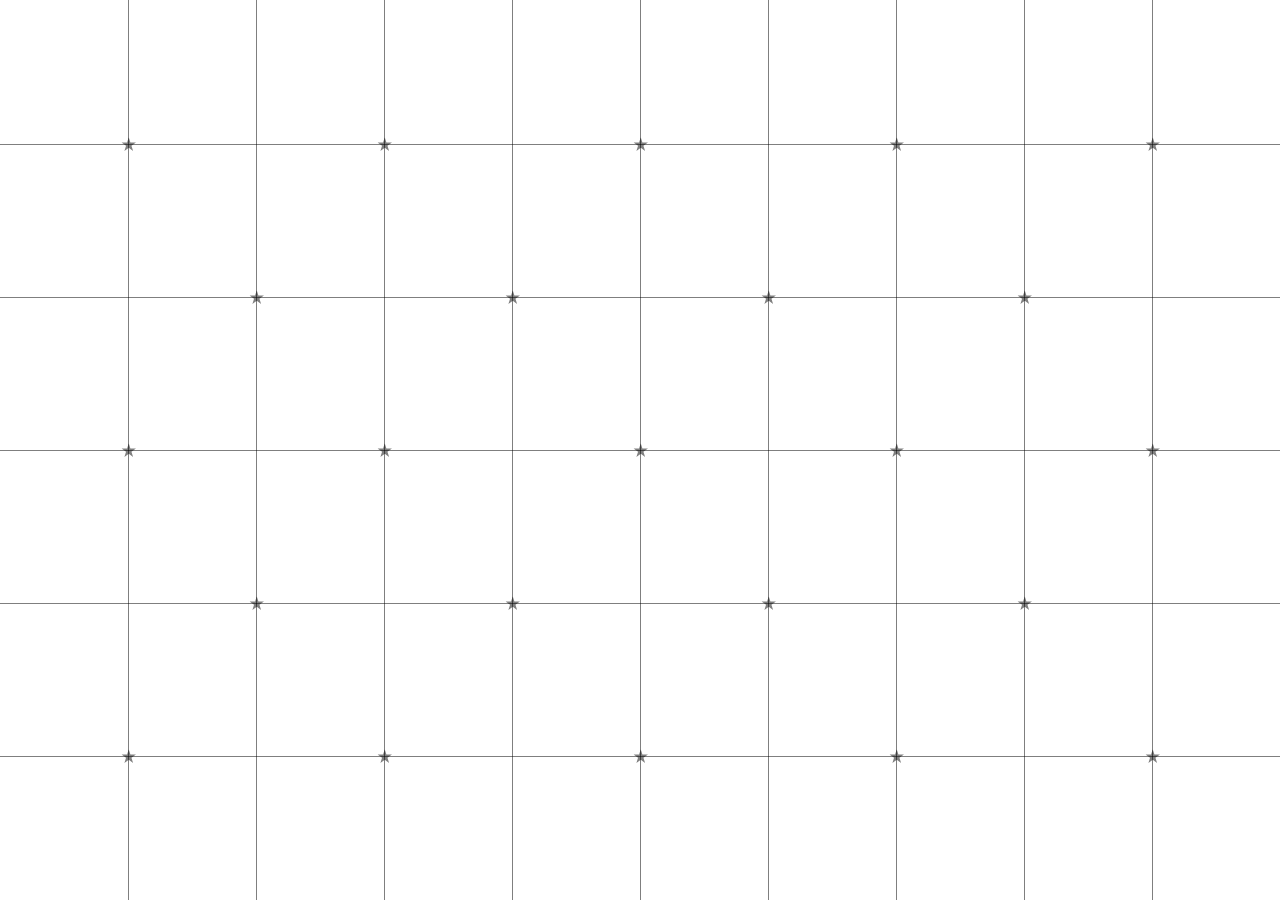
<file: grid/index.html>
<!DOCTYPE html>
<html lang="en">

<head>
    <meta charset="UTF-8">
    <meta http-equiv="X-UA-Compatible" content="IE=edge">
    <meta name="viewport" content="width=device-width, initial-scale=1.0">
    <title>滑动网格</title>
    <link rel="stylesheet" href="./index.css">
</head>

<body>
    <div class="landing-box" id="landing"></div>

    <script src="./index.js"></script>
</body>

</html>
</file>
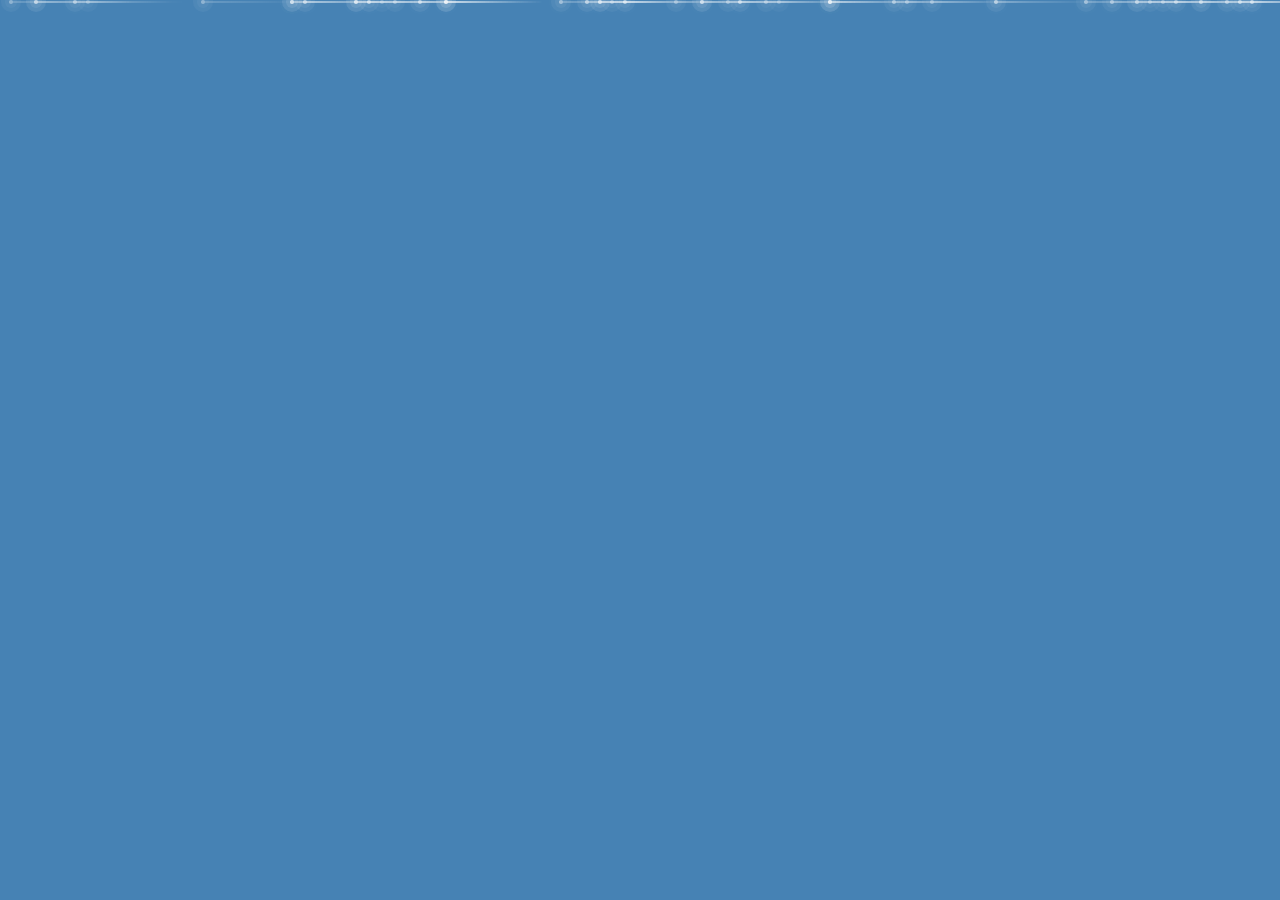
<file: meteor/index.html>
<!DOCTYPE html>
<html lang="en">

<head>
    <meta charset="UTF-8">
    <meta http-equiv="X-UA-Compatible" content="IE=edge">
    <meta name="viewport" content="width=device-width, initial-scale=1.0">
    <title>流星雨</title>
    <link rel="stylesheet" href="./index.css">
</head>

<body>
    <div class="landing-box" id="landing"></div>

    <script src="./index.js"></script>
</body>

</html>
</file>
<file: grid/index.css>
* {
    margin: 0;
    padding: 0;
}

p {
    margin: 0;
}

.landing-box {
    width: 100%;
    height: 100vh;
    position: relative;
}

/* 横杠 */
.landing-box .hgrid-box .hgrid-item {
    position: absolute;
    background: rgba(0, 0, 0, 0.5);
    width: 100%;
    border-bottom: 1px solid transparent;
}

@keyframes hgrid-1 {
    0% {
        left: 50%;
        right: 50%;
        width: 0;
    }

    100% {
        left: 0;
        right: 0;
        width: 100%;
    }
}

@keyframes hgrid-2 {
    0% {
        left: 37.5%;
        right: 62.5%;
        width: 0;
    }

    100% {
        left: 0;
        right: 0;
        width: 100%;
    }
}

@keyframes hgrid-3 {
    0% {
        left: 75%;
        right: 25%;
        width: 0;
    }

    100% {
        left: 0;
        right: 0;
        width: 100%;
    }
}

@keyframes hgrid-4 {
    0% {
        width: 0;
    }

    100% {
        left: 0;
        right: 0;
        width: 100%;
    }
}

@keyframes hgrid-5 {
    0% {
        left: 50%;
        right: 50%;
        width: 0;
    }

    100% {
        left: 0;
        right: 0;
        width: 100%;
    }
}

/* 竖杠 */
.landing-box .vgrid-box .vgrid-item {
    position: absolute;
    background: rgba(0, 0, 0, 0.5);
    height: 100%;
    border-right: 1px solid transparent;
}

.vgrid-item:last-child,
.vgrid-item:first-child {
    animation: vgrid-50 3s linear 1;
}

.vgrid-item:nth-child(odd) {
    animation: vgrid-25 3s linear 1;
}

.vgrid-item:nth-child(even) {
    animation: vgrid-75 3s linear 1;
}

@keyframes vgrid-25 {
    0% {
        top: 25%;
        bottom: -75%;
        height: 0%;
    }

    100% {
        top: 0%;
        bottom: 0;
        height: 100%;
    }
}

@keyframes vgrid-50 {
    0% {
        top: 50%;
        bottom: -50%;
        height: 0%;
    }

    100% {
        top: 0%;
        bottom: 0%;
        height: 100%;
    }
}

@keyframes vgrid-75 {
    0% {
        top: 75%;
        bottom: -75%;
        height: 0%;
    }

    100% {
        top: 0%;
        bottom: 0;
        height: 100%;
    }
}

/* 交叉点 */
.landing-box .cross-box .cross-item {
    width: 15px;
    height: 15px;
    position: absolute;
    transform: translate(-45%, -45%) rotate(0);
    background: rgba(0, 0, 0, 0.5);
    -webkit-clip-path: polygon(50% 0%,
            61% 35%,
            98% 35%,
            68% 57%,
            79% 91%,
            50% 70%,
            21% 91%,
            32% 57%,
            2% 35%,
            39% 35%);
    clip-path: polygon(50% 0%,
            61% 35%,
            98% 35%,
            68% 57%,
            79% 91%,
            50% 70%,
            21% 91%,
            32% 57%,
            2% 35%,
            39% 35%);
    animation: cross-turn 1s linear infinite;
}

@keyframes cross-turn {
    0% {
        transform: translate(-45%, -45%) rotate(0deg);
    }

    100% {
        transform: translate(-45%, -45%) rotate(360deg);
    }
}
</file>
<file: meteor/index.css>
* {
    padding: 0;
    margin: 0;
}

html,
body {
    height: 100%;
}

.landing-box {
    height: 100%;
    position: relative;
    background: steelblue;
    overflow: hidden;
}

.landing-box .landing-item {
    position: absolute;
    top: 0;
    left: initial;
    width: 4px;
    height: 4px;
    background: #fff;
    border-radius: 50%;
    box-shadow: 0 0 0 4px rgba(255, 255, 255, 0.1), 0 0 0 8px rgba(255, 255, 255, 0.1),
        0 0 20px rgba(255, 255, 255, 1);
    animation: animate 3s linear infinite;
}

.landing-box .landing-item::before {
    content: '';
    position: absolute;
    top: 50%;
    transform: translateY(-50%);
    width: 100px;
    height: 1px;
    background: linear-gradient(90deg, #fff, transparent);
}


@keyframes animate {
    0% {
        transform: rotate(315deg) translateX(0);
        opacity: 1;
    }

    70% {
        opacity: 1;
    }

    100% {
        transform: rotate(315deg) translateX(-1200px);
        opacity: 0;
    }
}
</file>
